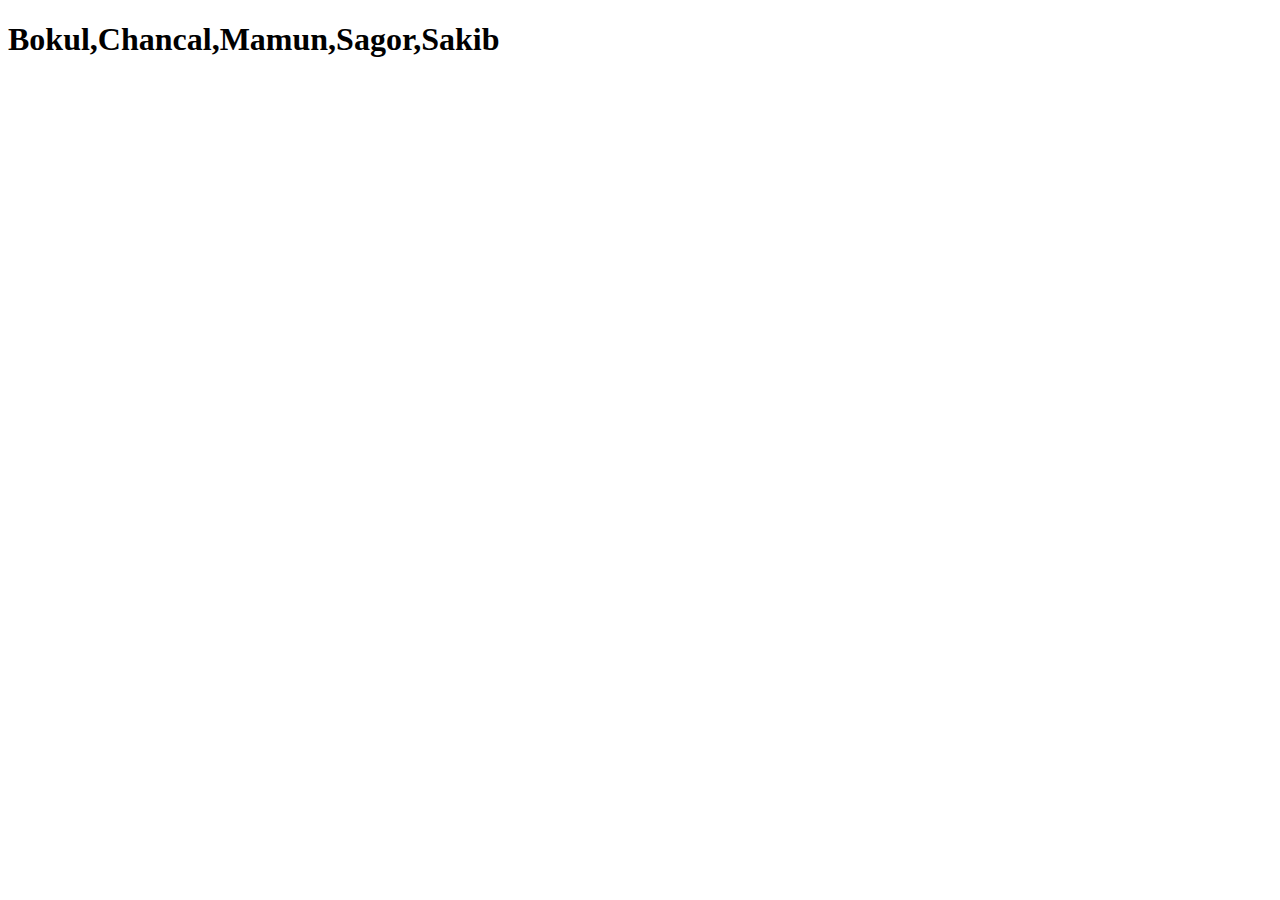
<file: Arrey/index.html>
<!DOCTYPE html>
<html lang="en">
<head>
    <meta charset="UTF-8">
    <meta name="viewport" content="width=device-width, initial-scale=1.0">
    <title>Document</title>
</head>
<body>

    <h1 id="Demo">Hello World </h1>
    


    <script src="Myscript.js"></script>
    <script src="Forech_arrey/myscript.js"></script>
</body>
</html>
</file>
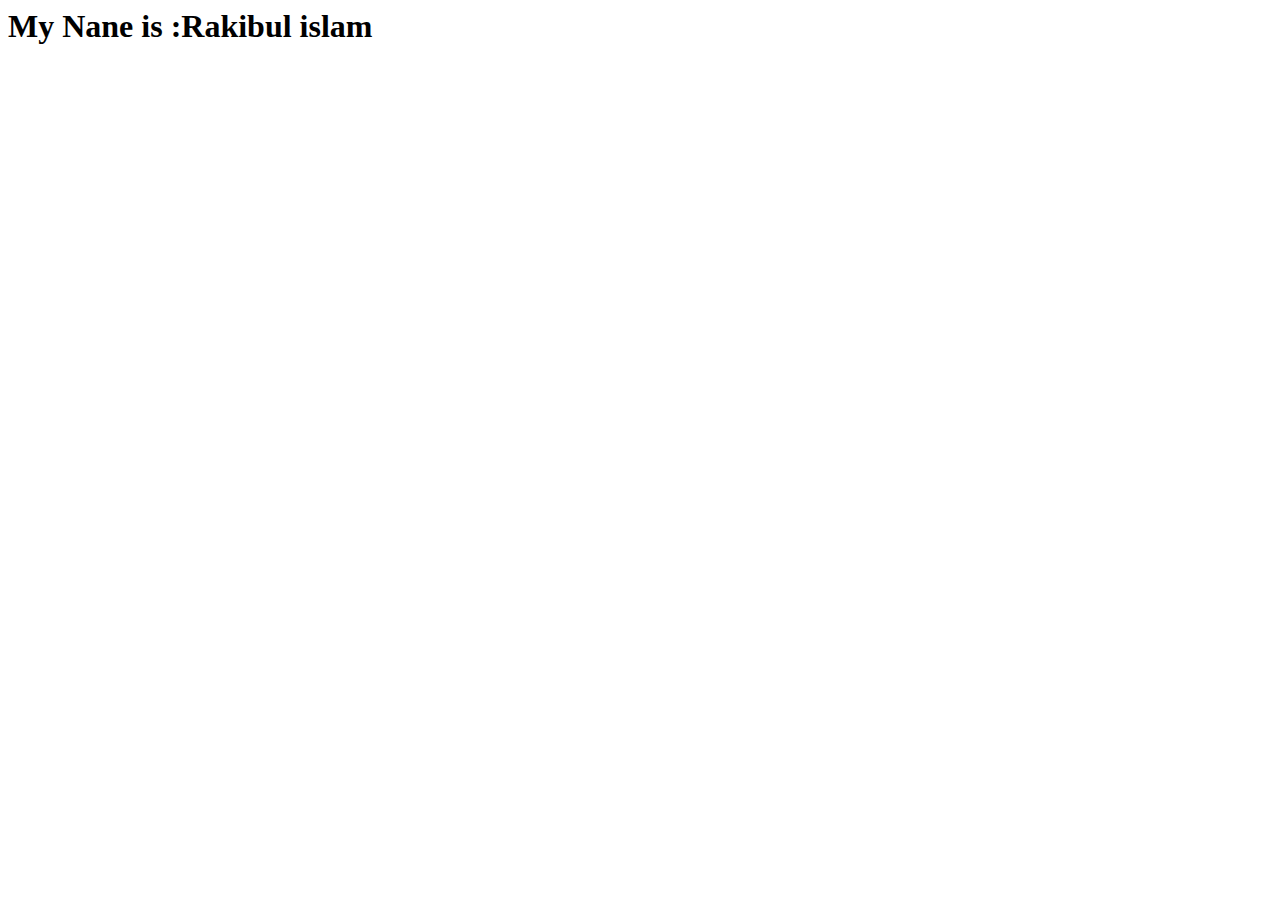
<file: javascript Problem solving/index.html>
<html lang="en">
<head>
    <meta charset="UTF-8">
    <meta name="viewport" content="width=device-width, initial-scale=1.0">
    <title>Document</title>
</head>
<body>
    <div>
        <h1>My Nane is :Rakibul islam </h1>
    </div>

    <script src="style.js"></script>
</body>
</html>
</file>
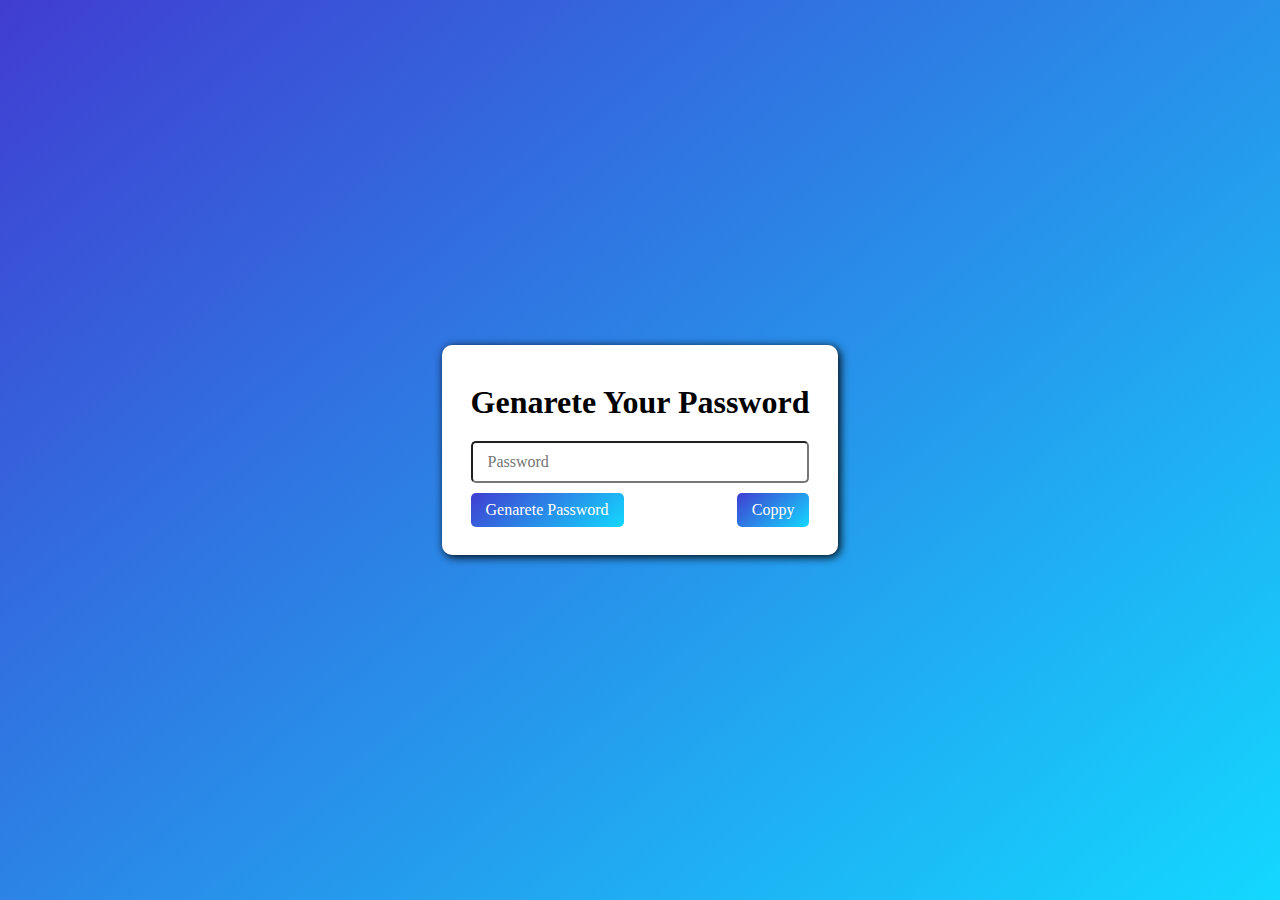
<file: Random Password Reation/index.html>
<!DOCTYPE html>
<html lang="en">
<head>
    <meta charset="UTF-8">
    <meta name="viewport" content="width=device-width, initial-scale=1.0">
    <title>Document</title>
    <link rel="stylesheet" href="style.css">
</head>
<body>
    <div class="box-container">
        <h1>Genarete Your Password</h1>
        <input type="text" id="Password"placeholder="Password" >
        <div class="btn-grup">
            <button class="btn1" onclick="PasGene();">Genarete Password</button>
            <button class="btn2">Coppy</button>
        </div>
    </div>
    

    <script src="script.js"></script>
</body>
</html>
</file>
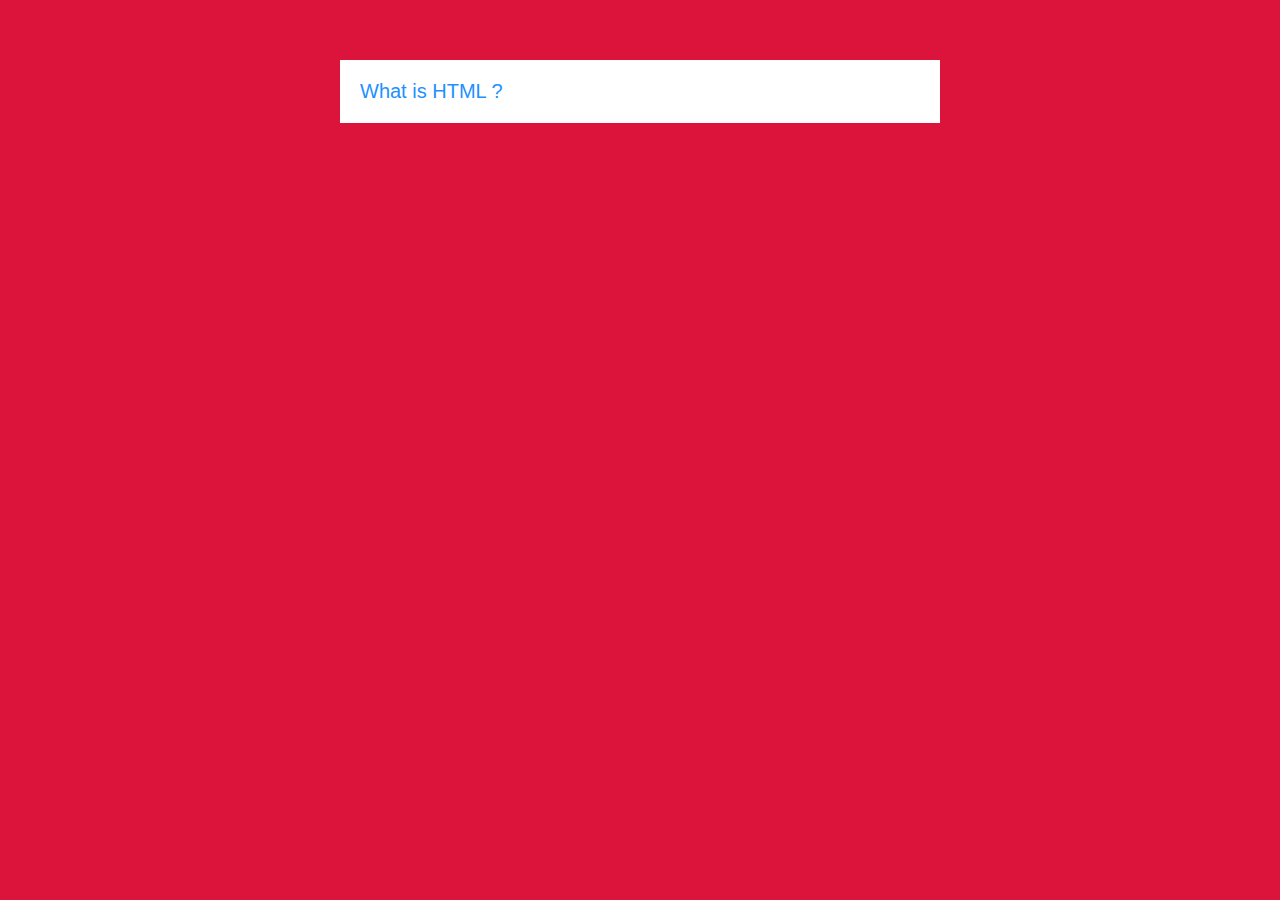
<file: redio/index.html>
<!DOCTYPE html>
<html lang="en">
<head>
    <meta charset="UTF-8">
    <meta name="viewport" content="width=device-width, initial-scale=1.0">
    <title>Redio</title>
    <link rel="stylesheet" href="style.css">
</head>
<body>
    <Ul id="accodion">
        <li>
            <label for="First">What is HTML ? <span></span></label>
        </li>
    </Ul>
    
</body>
</html>
</file>
<file: Random Password Reation/style.css>
*{
    margin: 0;
    padding: 0;
    box-sizing: border-box;
    font-family: Cambria, Cochin, Georgia, Times, 'Times New Roman', serif;
}
body{
    display: flex;
    justify-content: center;
    align-items: center;
    height: 100vh;
    background: linear-gradient(140deg,#403dd1,#13d8ff);
}
.box-container{
    background-color: white;
    text-align: center;
    padding: 1.8rem;
    border-radius: 10px;
    box-shadow: 2px 2px 10px black;
}

.box-container h1{
    margin-top: 10px;
}

.box-container input{
    width: 100%;
    padding: 10px 15px;
    border-radius: 5px;
    margin-top: 20px;
    font-size: 16px;
    border-radius: 5px solid royalblue;
    outline: none;

}

.box-container .btn-grup{
    margin-top: 10px;
    display: flex;
    justify-content: space-between;
}
.box-container .btn-grup button{
    background: linear-gradient(140deg,#403dd1,#13d8ff);
    padding: 8px 15px;
    color: white;
    border: none;
    font-size: 16px;
    border-radius: 5px;

}

.box-container .btn-grup button:hover{
    box-shadow: 2px 2px 10px rgb(108, 108, 108);
}
</file>
<file: redio/style.css>
*{
    padding: 0px;
    margin: 0px;
    box-sizing: border-box;
}

body{
    background: crimson;
    font-family: sans-serif;

}
#accodion{
    margin: 60px auto;
    width: 600px;
}
#accodion li{
    list-style: none;
    margin-bottom: 10px;
    width: 100%;
    background-color: #ffff;
    padding: 10px;

}
#accodion li label{
    padding: 10px;
    display: flex;
    justify-content: space-between;
    align-items: center;
    font-size: 20px;
    font-weight: 500;
    color: dodgerblue;
    cursor: pointer;
}
#accodion li label span{ 
    transform: rotate(90deg);
}
#accodion label + input[type='radio']{
display: none;
}
#accodion .continer{
    padding: 0 10px;
    line-height: 26px;
    max-height: 0;
    overflow: hidden;
    transition: max-height 0.1s;
}
#accodion label + input[type='radio']:checked + .continer{
    max-height: 400px;
}
</file>
